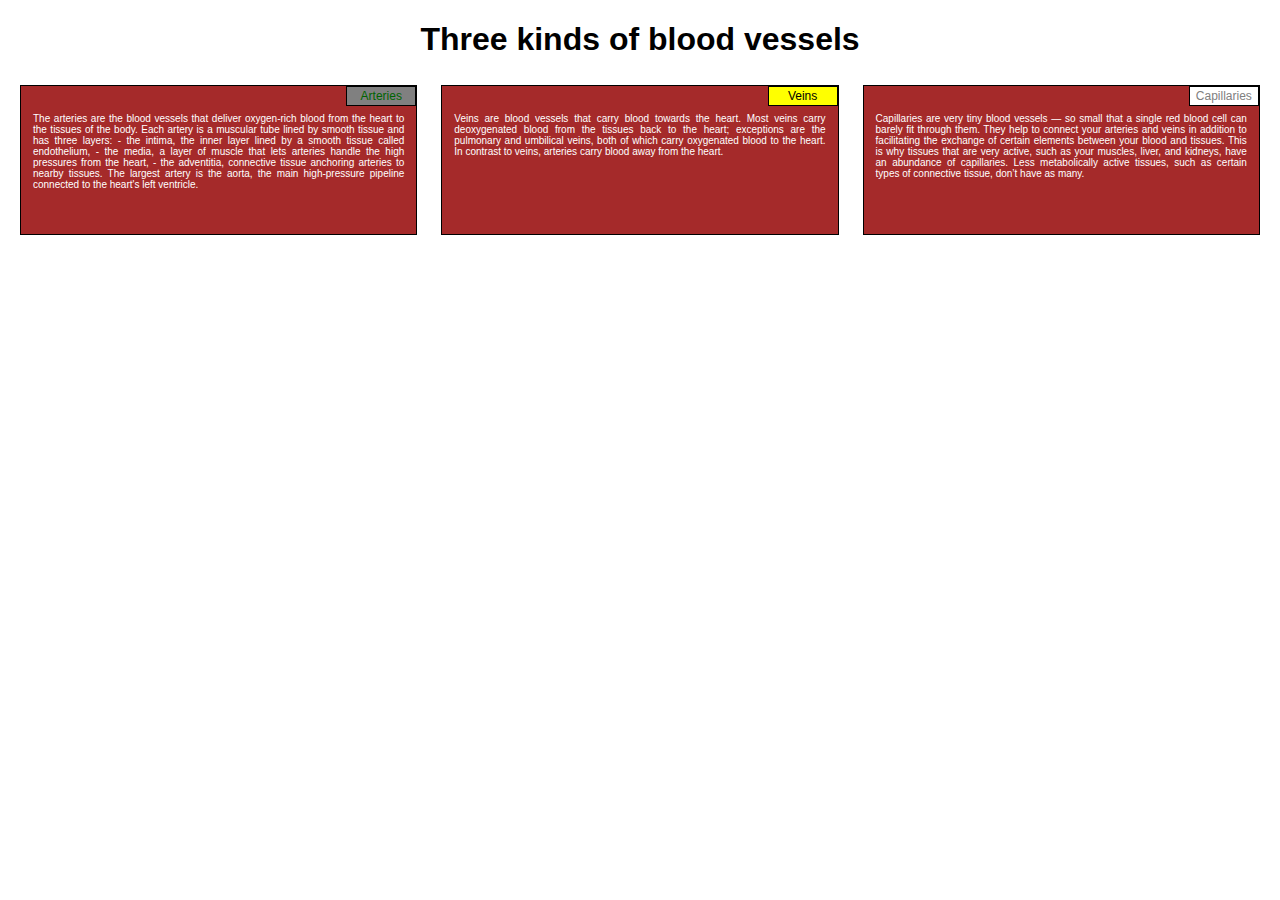
<file: module2/index.html>
<!doctype html>
<html>
<head>
	<meta name="viewport" content="width=device-width, initial-scale=1.0">
	<title> Assignment_module2 </title>
	<link href="module2-solution.css" rel="stylesheet" type="text/css">
</head>
<body>
	<h1> Three kinds of blood vessels </h1>

<div class="row">
	<div class="col-lg-4 col-md-6 col-sm-12">
		<div class="vessel-container"> 
			<div class="vessel-title arteries-title"> Arteries </div>
			<div class="description"> The arteries are the blood vessels that deliver oxygen-rich blood from the heart to the tissues of the body. Each artery is a muscular tube lined by smooth tissue and has three layers: - the intima, the inner layer lined by a smooth tissue called endothelium, - the media, a layer of muscle that lets arteries handle the high pressures from the heart, - the adventitia, connective tissue anchoring arteries to nearby tissues. The largest artery is the aorta, the main high-pressure pipeline connected to the heart's left ventricle.
			</div>
		</div>
			
	</div>
		

	<div class="col-lg-4 col-md-6 col-sm-12">
		<div class="vessel-container"> 
			<div class="vessel-title veins-title"> Veins </div>
			<div class="description"> Veins are blood vessels that carry blood towards the heart. Most veins carry deoxygenated blood from the tissues back to the heart; exceptions are the pulmonary and umbilical veins, both of which carry oxygenated blood to the heart. In contrast to veins, arteries carry blood away from the heart. </div>
		</div>
		
			
	</div>


	<div class="col-lg-4 col-md-12 col-sm-12">
		<div class="vessel-container"> 
			<div class="vessel-title cappilaries-title">Capillaries</div>
			<div class="description"> Capillaries are very tiny blood vessels — so small that a single red blood cell can barely fit through them. They help to connect your arteries and veins in addition to facilitating the exchange of certain elements between your blood and tissues. This is why tissues that are very active, such as your muscles, liver, and kidneys, have an abundance of capillaries. Less metabolically active tissues, such as certain types of connective tissue, don’t have as many. </div> 
		</div>
			
	</div>
</div>

</body>
</html>
</file>
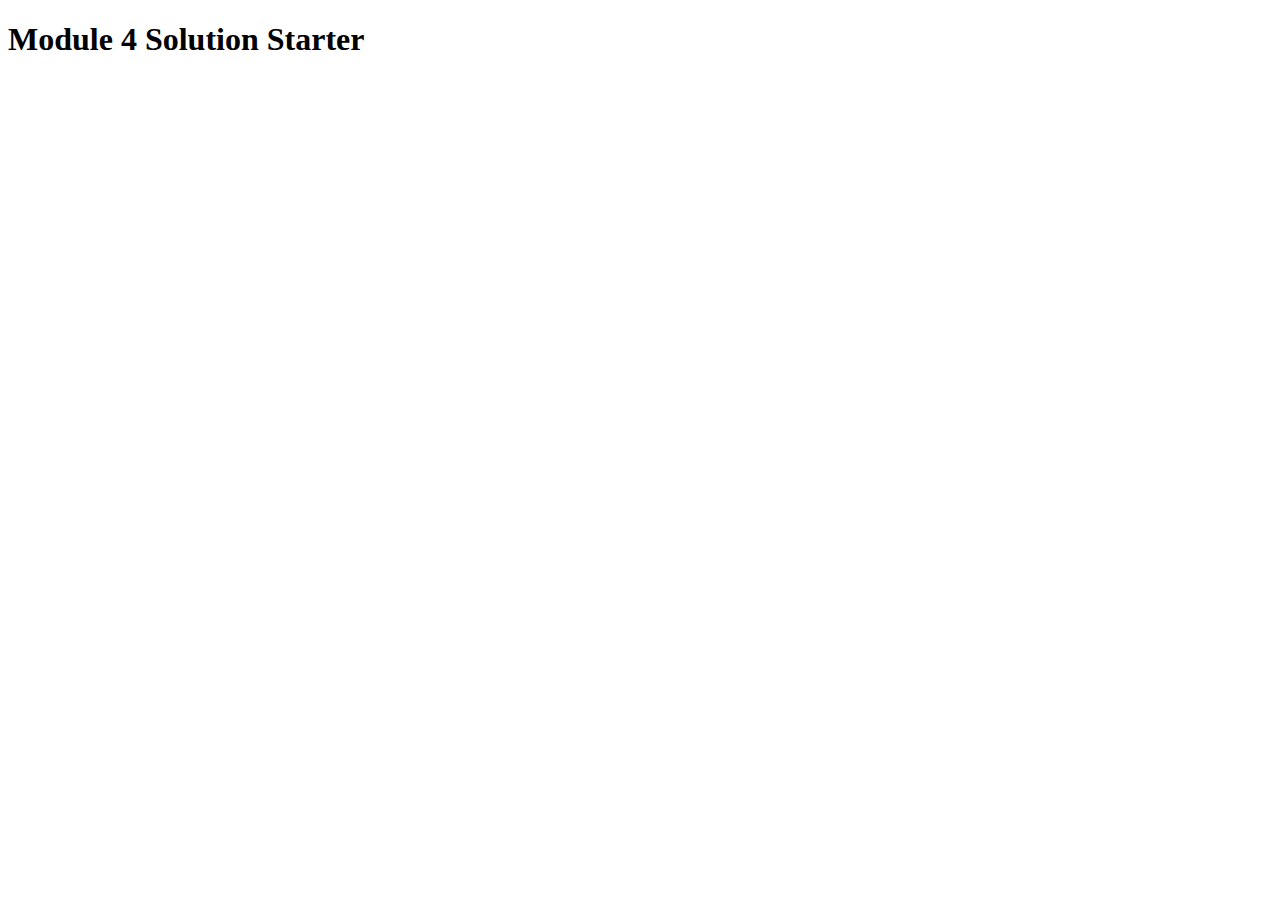
<file: module4/index.html>
<!DOCTYPE html>
<html>
<head>
  <meta charset="utf-8">
  <title>Module 4 Solution Starter</title>
  <script src="SpeakHello.js"></script>
  <script src="SpeakGoodBye.js"></script>
  <script src="script.js"></script>
</head>
<body>
  <h1>Module 4 Solution Starter</h1>
</body>
</html>
</file>
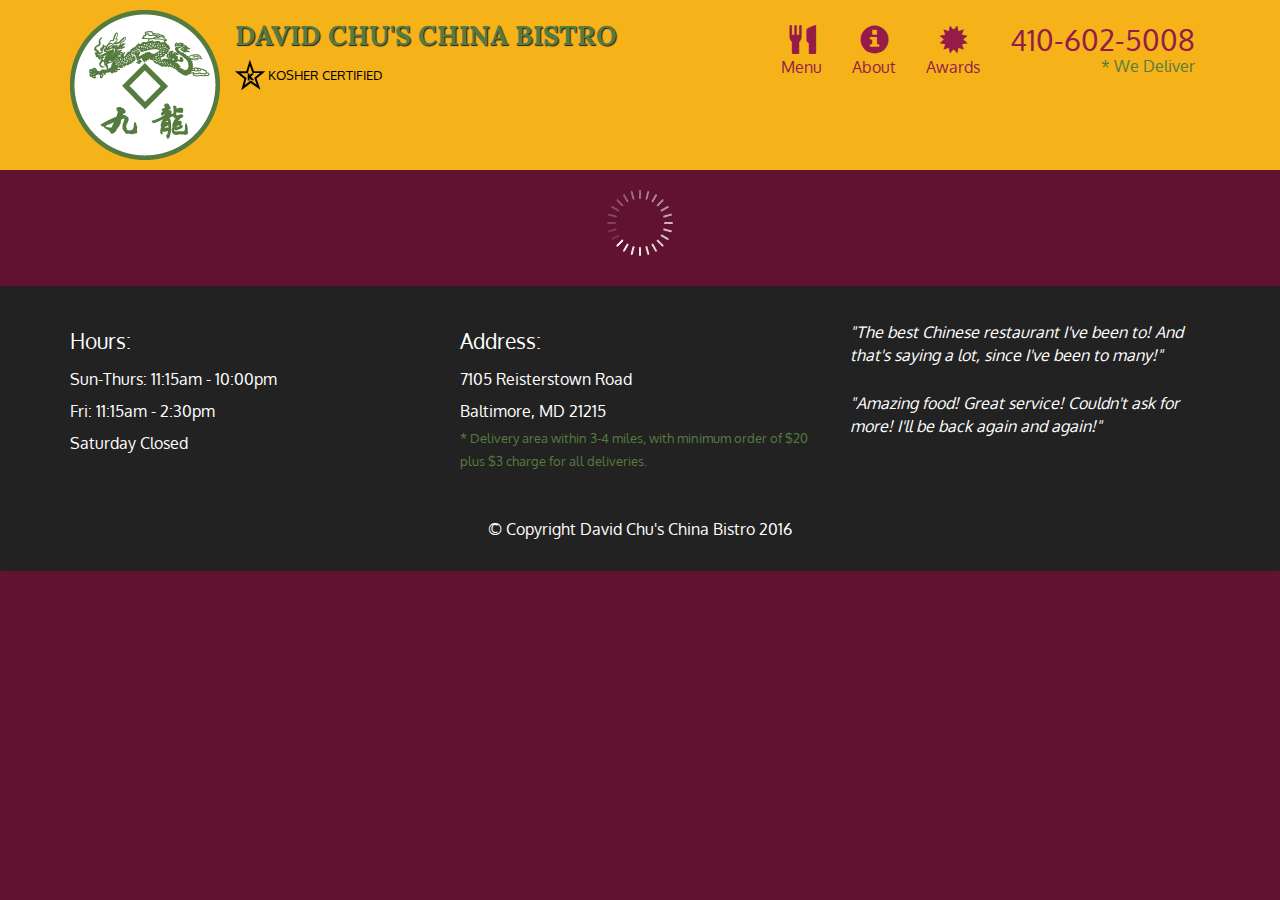
<file: module5/index.html>
<!doctype html>
<html lang="en">
  <head>
    <meta charset="utf-8">
    <meta http-equiv="X-UA-Compatible" content="IE=edge">
    <meta name="viewport" content="width=device-width, initial-scale=1">
    <title>David Chu's China Bistro</title>
    <link rel="stylesheet" href="css/bootstrap.min.css">
    <link rel="stylesheet" href="css/styles.css">
    <link href='https://fonts.googleapis.com/css?family=Oxygen:400,300,700' rel='stylesheet' type='text/css'>
    <link href='https://fonts.googleapis.com/css?family=Lora' rel='stylesheet' type='text/css'>
  </head>
<body>
  <header>
    <nav id="header-nav" class="navbar navbar-default">
      <div class="container">
        <div class="navbar-header">
          <a href="index.html" class="pull-left visible-md visible-lg">
            <div id="logo-img" alt="Logo image"></div>
          </a>

          <div class="navbar-brand">
            <a href="index.html"><h1>David Chu's China Bistro</h1></a>
            <p>
              <img src="images/star-k-logo.png" alt="Kosher certification">
              <span>Kosher Certified</span>
            </p>
          </div>

          <button id="navbarToggle" type="button" class="navbar-toggle collapsed" data-toggle="collapse" data-target="#collapsable-nav" aria-expanded="false">
            <span class="sr-only">Toggle navigation</span>
            <span class="icon-bar"></span>
            <span class="icon-bar"></span>
            <span class="icon-bar"></span>
          </button>
        </div>
        
        <div id="collapsable-nav" class="collapse navbar-collapse">
           <ul id="nav-list" class="nav navbar-nav navbar-right">
            <li id="navHomeButton" class="visible-xs active">
              <a href="index.html">
                <span class="glyphicon glyphicon-home"></span> Home</a>
            </li>
            <li id="navMenuButton">
              <a href="#" onclick="$dc.loadMenuCategories();">
                <span class="glyphicon glyphicon-cutlery"></span><br class="hidden-xs"> Menu</a>
            </li>
            <li>
              <a href="#">
                <span class="glyphicon glyphicon-info-sign"></span><br class="hidden-xs"> About</a>
            </li>
            <li>
              <a href="#">
                <span class="glyphicon glyphicon-certificate"></span><br class="hidden-xs"> Awards</a>
            </li>
            <li id="phone" class="hidden-xs">
              <a href="tel:410-602-5008">
                <span>410-602-5008</span></a><div>* We Deliver</div>
            </li>
          </ul><!-- #nav-list -->
        </div><!-- .collapse .navbar-collapse -->
      </div><!-- .container -->
    </nav><!-- #header-nav -->
  </header>

  <div id="call-btn" class="visible-xs">
    <a class="btn" href="tel:410-602-5008">
    <span class="glyphicon glyphicon-earphone"></span>
    410-602-5008
    </a>
  </div>
  <div id="xs-deliver" class="text-center visible-xs">* We Deliver</div>

  <div id="main-content" class="container"></div>

  <footer class="panel-footer">
    <div class="container">
      <div class="row">
        <section id="hours" class="col-sm-4">
          <span>Hours:</span><br>
          Sun-Thurs: 11:15am - 10:00pm<br>
          Fri: 11:15am - 2:30pm<br>
          Saturday Closed
          <hr class="visible-xs">
        </section>
        <section id="address" class="col-sm-4">
          <span>Address:</span><br>
          7105 Reisterstown Road<br>
          Baltimore, MD 21215
          <p>* Delivery area within 3-4 miles, with minimum order of $20 plus $3 charge for all deliveries.</p>
          <hr class="visible-xs">
        </section>
        <section id="testimonials" class="col-sm-4">
          <p>"The best Chinese restaurant I've been to! And that's saying a lot, since I've been to many!"</p>
          <p>"Amazing food! Great service! Couldn't ask for more! I'll be back again and again!"</p>
        </section>
      </div>
      <div class="text-center">&copy; Copyright David Chu's China Bistro 2016</div>
    </div>
  </footer>

  <!-- jQuery (Bootstrap JS plugins depend on it) -->
  <script src="js/jquery-2.1.4.min.js"></script>
  <script src="js/bootstrap.min.js"></script>
  <script src="js/ajax-utils.js"></script>
  <script src="js/script.js"></script>
</body>
</html>
</file>
<file: module2/module2-solution.css>
* {
  box-sizing: border-box;
}
h1 {
  margin-bottom: 15px;
  text-align: center;
}
body {
  font-family: Tahoma, Geneva, sans-serif;
}

.vessel-container {
  border: 1px solid black;
  background-color: #A52A2A;
  height:150px;
  margin:12px;
  position:relative;
}
.vessel-container .description {
  font-size: 10px;
  color: white;
  clear: both;
  margin:12px;
  margin-top: 27px;
  text-align:justify;
}

.vessel-title {
  border: 1px solid black;
  height: 20px;
  font-size: 12px;
  position: absolute;
  right:0px;
  width: 70px;
  text-align: center;
  padding:2px;

}

.arteries-title {
  background-color:grey;
  color: darkgreen;
}

.veins-title {
  background-color: yellow;
  color: black;
}

.cappilaries-title {
  background-color: white;
  color: grey;
}

.row {
  width: 100%;
}

/********** Large devices only **********/
@media (min-width: 992px) {
  .col-lg-1, .col-lg-2, .col-lg-3, .col-lg-4, .col-lg-5, .col-lg-6, .col-lg-7, .col-lg-8, .col-lg-9, .col-lg-10, .col-lg-11, .col-lg-12 {
    float: left;
  }
  .col-lg-1 {
    width: 8.33%;
  }
  .col-lg-2 {
    width: 16.66%;
  }
  .col-lg-3 {
    width: 25%;
  }
  .col-lg-4 {
    width: 33.33%;
  }
  .col-lg-5 {
    width: 41.66%;
  }
  .col-lg-6 {
    width: 50%;
  }
  .col-lg-7 {
    width: 58.33%;
  }
  .col-lg-8 {
    width: 66.66%;
  }
  .col-lg-9 {
    width: 74.99%;
  }
  .col-lg-10 {
    width: 83.33%;
  }
  .col-lg-11 {
    width: 91.66%;
  }
  .col-lg-12 {
    width: 100%;
  }
}

/********** Medium devices only **********/
@media (min-width: 768px) and (max-width: 991px) {
  .col-md-1, .col-md-2, .col-md-3, .col-md-4, .col-md-5, .col-md-6, .col-md-7, .col-md-8, .col-md-9, .col-md-10, .col-md-11, .col-md-12 {
    float: left;
  }
  .col-md-1 {
    width: 8.33%;
  }
  .col-md-2 {
    width: 16.66%;
  }
  .col-md-3 {
    width: 25%;
  }
  .col-md-4 {
    width: 33.33%;
  }
  .col-md-5 {
    width: 41.66%;
  }
  .col-md-6 {
    width: 50%;
  }
  .col-md-7 {
    width: 58.33%;
  }
  .col-md-8 {
    width: 66.66%;
  }
  .col-md-9 {
    width: 74.99%;
  }
  .col-md-10 {
    width: 83.33%;
  }
  .col-md-11 {
    width: 91.66%;
  }
  .col-md-12 {
    width: 100%;
  }
}
/********** Mobile devices only **********/
@media (max-width: 767px) {
  .col-sm-1, .col-sm-2, .col-sm-3, .col-sm-4, .col-sm-5, .col-sm-6, .col-sm-7, .col-sm-8, .col-sm-9, .col-sm-10, .col-sm-11, .col-sm-12 {
    float: left;
  }
  .col-sm-1 {
    width: 8.33%;
  }
  .col-sm-2 {
    width: 16.66%;
  }
  .col-sm-3 {
    width: 25%;
  }
  .col-sm-4 {
    width: 33.33%;
  }
  .col-sm-5 {
    width: 41.66%;
  }
  .col-sm-6 {
    width: 50%;
  }
  .col-sm-7 {
    width: 58.33%;
  }
  .col-sm-8 {
    width: 66.66%;
  }
  .col-sm-9 {
    width: 74.99%;
  }
  .col-sm-10 {
    width: 83.33%;
  }
  .col-sm-11 {
    width: 91.66%;
  }
  .col-sm-12 {
    width: 100%;
  }
}
</file>
<file: module5/css/styles.css>
body {
  font-size: 16px;
  color: #fff;
  background-color: #61122f;
  font-family: 'Oxygen', sans-serif;
}

/** HEADER **/
#header-nav {
  background-color: #f6b319;
  border-radius: 0;
  border: 0;
}

#logo-img {
  background: url('../images/restaurant-logo_large.png') no-repeat;
  width: 150px;
  height: 150px;
  margin: 10px 15px 10px 0;
}

.navbar-brand {
  padding-top: 25px;
}
.navbar-brand h1 { /* Restaurant name */
  font-family: 'Lora', serif;
  color: #557c3e;
  font-size: 1.5em;
  text-transform: uppercase;
  font-weight: bold;
  text-shadow: 1px 1px 1px #222;
  margin-top: 0;
  margin-bottom: 0;
  line-height: .75;
}
.navbar-brand a:hover, .navbar-brand a:focus {
  text-decoration: none;
}
.navbar-brand p { /* Kosher cert */
  color: #000;
  text-transform: uppercase;
  font-size: .7em;
  margin-top: 15px;
}
.navbar-brand p span { /* Star-K */
  vertical-align: middle;
}

#nav-list {
  margin-top: 10px;
}
#nav-list a {
  color: #951C49;
  text-align: center;
}
#nav-list a:hover {
  background: #E7E7E7;
}
#nav-list a span {
  font-size: 1.8em;
}

#phone {
  margin-top: 5px;
}
#phone a { /* Phone number */
  text-align: right;
  padding-bottom: 0;
}
#phone div { /* We Deliver */
  color: #557c3e;
  text-align: right;
  padding-right: 15px;
}

.navbar-header button.navbar-toggle, .navbar-header .icon-bar {
  border: 1px solid #61122f;
}
.navbar-header button.navbar-toggle {
  clear: both;
  margin-top: -30px;
}
/* END HEADER */

/* FOOTER */
.panel-footer {
  margin-top: 30px;
  padding-top: 35px;
  padding-bottom: 30px;
  background-color: #222;
  border-top: 0;
}
.panel-footer div.row {
  margin-bottom: 35px;
}
#hours, #address {
  line-height: 2;
}
#hours > span, #address > span {
  font-size: 1.3em;
}
#address p {
  color: #557c3e;
  font-size: .8em;
  line-height: 1.8;
}
#testimonials {
  font-style: italic;
}
#testimonials p:nth-child(2) {
  margin-top: 25px;
}
/* END FOOTER */



/* HOME PAGE */
.container .jumbotron {
  box-shadow: 0 0 50px #3F0C1F;
  border: 2px solid #3F0C1F;
}

#menu-tile, #specials-tile, #map-tile {
  height: 250px;
  width: 100%;
  margin-bottom: 15px;
  position: relative;
  border: 2px solid #3F0C1F;
  overflow: hidden;
}
#menu-tile:hover, #specials-tile:hover, #map-tile:hover {
  box-shadow: 0 1px 5px 1px #cccccc;
}
#menu-tile {
  background: url('../images/menu-tile.jpg') no-repeat;
  background-position: center;
}
#specials-tile {
  background: url('../images/specials-tile.jpg') no-repeat;
  background-position: center;
}
#menu-tile span, #specials-tile span, #map-tile span {
  position: absolute;
  bottom: 0;
  right: 0;
  width: 100%;
  text-align: center;
  font-size: 1.6em;
  text-transform: uppercase;
  background-color: #000;
  color: #fff;
  opacity: .8;
}
/* END HOME PAGE */

/* MENU CATEGORIES PAGE */
.category-tile { 
  position: relative;
  border: 2px solid #3F0C1F;
  overflow: hidden;
  width: 200px;
  height: 200px;
  margin: 0 auto 15px;
}
.category-tile span {
  position: absolute;
  bottom: 0;
  right: 0;
  width: 100%;
  text-align: center;
  font-size: 1.2em;
  text-transform: uppercase;
  background-color: #000;
  color: #fff;
  opacity: .8;
}
.category-tile:hover {
  box-shadow: 0 1px 5px 1px #cccccc;
}

#menu-categories-title + div {
  margin-bottom: 50px;
}
/* END MENU CATEGORIES PAGE */

/* SINGLE CATEGORY PAGE */
.menu-item-tile {
  margin-bottom: 25px;
}
.menu-item-tile hr {
  width: 80%;
}
.menu-item-tile .menu-item-price {
  font-size: 1.1em;
  text-align: right;
  margin-top: -15px;
  margin-right: -15px;
}
.menu-item-tile .menu-item-price span {
  font-size: .6em;
}
.menu-item-photo {
  position: relative;
  border: 2px solid #3F0C1F; 
  overflow: hidden;
  padding: 0;
  margin-right: -15px;
  margin-left: auto;
  margin-bottom: 20px;
  max-width: 250px;
}
.menu-item-photo div {
  position: absolute;
  bottom: 0;
  right: 0;
  width: 80px;
  background-color: #557c3e;
  text-align: center;
}
.menu-item-description {
  padding-right: 30px;
}
h3.menu-item-title {
  margin: 0 0 10px;
}
.menu-item-details {
  font-size: .9em;
  font-style: italic;
}
/* END SINGLE CATEGORY PAGE */


/********** Large devices only **********/
@media (min-width: 1200px) {
  .container .jumbotron {
    background: url('../images/jumbotron_1200.jpg') no-repeat;
    height: 675px;
  }
}

/********** Medium devices only **********/
@media (min-width: 992px) and (max-width: 1199px) {
  /* Header */
  #logo-img {
    background: url('../images/restaurant-logo_medium.png') no-repeat;
    width: 100px;
    height: 100px;
    margin: 5px 5px 5px 0;
  }
  /* End Header */

  /* Home Page */
  .container .jumbotron {
    background: url('../images/jumbotron_992.jpg') no-repeat;
    height: 558px;
  }
  /* End Home Page */
}

/********** Small devices only **********/
@media (min-width: 768px) and (max-width: 991px) {
  /* Home Page */
  .container .jumbotron {
    background: url('../images/jumbotron_768.jpg') no-repeat;
    height: 432px;
  }
  /* End Home Page */
}

/********** Extra small devices only **********/
@media (max-width: 767px) {
  /* Header */
  .navbar-brand {
    padding-top: 10px;
    height: 80px;
  }
  .navbar-brand h1 { /* Restaurant name */
    padding-top: 10px;
    font-size: 5vw; /* 1vw = 1% of viewport width */
  }
  .navbar-brand p { /* Kosher cert */
    font-size: .6em;
    margin-top: 12px;
  }
  .navbar-brand p img { /* Star-K */
    height: 20px;
  }

  #collapsable-nav a { /* Collapsed nav menu text */
    font-size: 1.2em;
  }
  #collapsable-nav a span { /* Collapsed nav menu glyph */
    font-size: 1em;
    margin-right: 5px;
  }

  #call-btn > a {
    font-size: 1.5em;
    display: block;
    margin: 0 20px;
    padding: 10px;
    border: 2px solid #fff;
    background-color: #f6b319;
    color: #951c49;
  }
  #xs-deliver {
    margin-top: 5px;
    font-size: .7em;
    letter-spacing: .1em;
    text-transform: uppercase;
  }
  /* End Header */

  /* Footer */
  .panel-footer section {
    margin-bottom: 30px;
    text-align: center;
  }
  .panel-footer section:nth-child(3) {
    margin-bottom: 0; /* margin already exists on the whole row */
  }
  .panel-footer section hr {
    width: 50%;
  }
  /* End Footer */

  /* Home Page */
  .container .jumbotron {
    margin-top: 30px;
    padding: 0;
  }
  #menu-tile, #specials-tile {
    width: 360px;
    margin: 0 auto 15px;
  }

  .menu-item-photo {
    margin-right: auto;
  }
  .menu-item-tile .menu-item-price {
    text-align: center;
  }
  .menu-item-description {
    text-align: center;;
  }
}


/********** Super extra small devices Only :-) (e.g., iPhone 4) **********/
@media (max-width: 479px) {
  /* Header */
  .navbar-brand h1 { /* Restaurant name */
    padding-top: 5px;
    font-size: 6vw;
  }
  /* End Header */
  
  /* Home page */
  #menu-tile, #specials-tile {
    width: 280px;
    margin: 0 auto 15px;
  }

  .col-xxs-12 {
    position: relative;
    min-height: 1px;
    padding-right: 15px;
    padding-left: 15px;
    float: left;
    width: 100%;
  }
}
</file>
